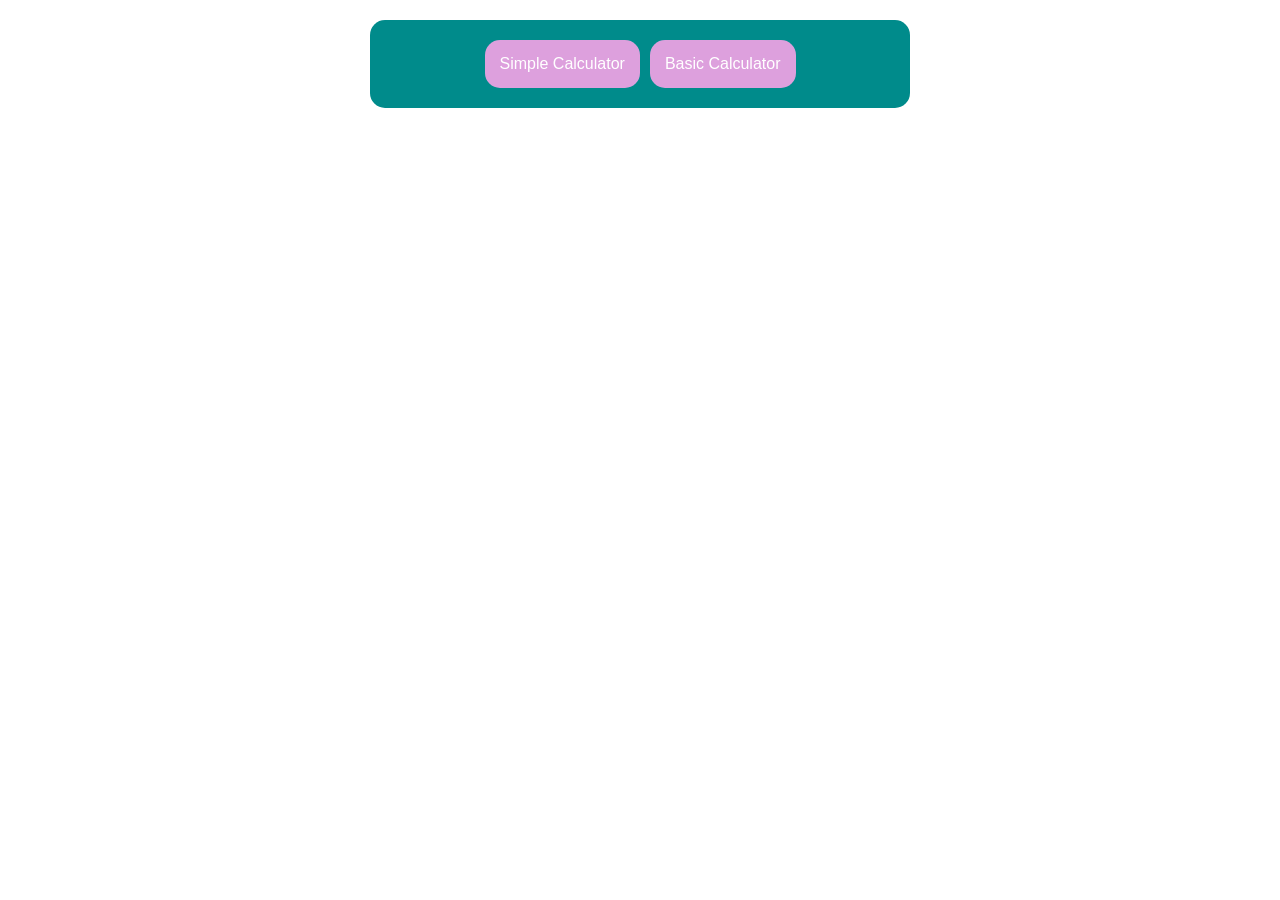
<file: index.html>
<!DOCTYPE html>
<html lang="en">

<head>
    <meta charset="UTF-8">
    <meta name="viewport" content="width=device-width, initial-scale=1.0">
    <title>Help</title>
    <style>
        *{
            font-family: Arial;
        }
        .container {
            margin: 20px auto;
            padding: 20px;
            align-items: center;
            display: flex;
            justify-content: center;
            gap: 10px;
            max-width: 500px;
            background-color: darkcyan;
            border-radius: 15px;
            flex-wrap: wrap;
            min-width: 250px;
        }

        a {
            padding: 15px;
            background-color: plum;
            text-decoration: none;
            color: white;
            border-radius: 15px;

        }

        a:hover{
            background-color: rgb(226, 185, 226);
        }
    </style>
</head>

<body>
    <div class="container">
        <a href="https://masoumeh-rr.github.io/Calculator/01_Simple_Calculator/index.html" target="_blank">Simple Calculator</a>
        <a href="https://masoumeh-rr.github.io/Calculator/02_Basic_Calculator/index.html" target="_blank">Basic Calculator</a>
    </div>
</body>

</html>
</file>
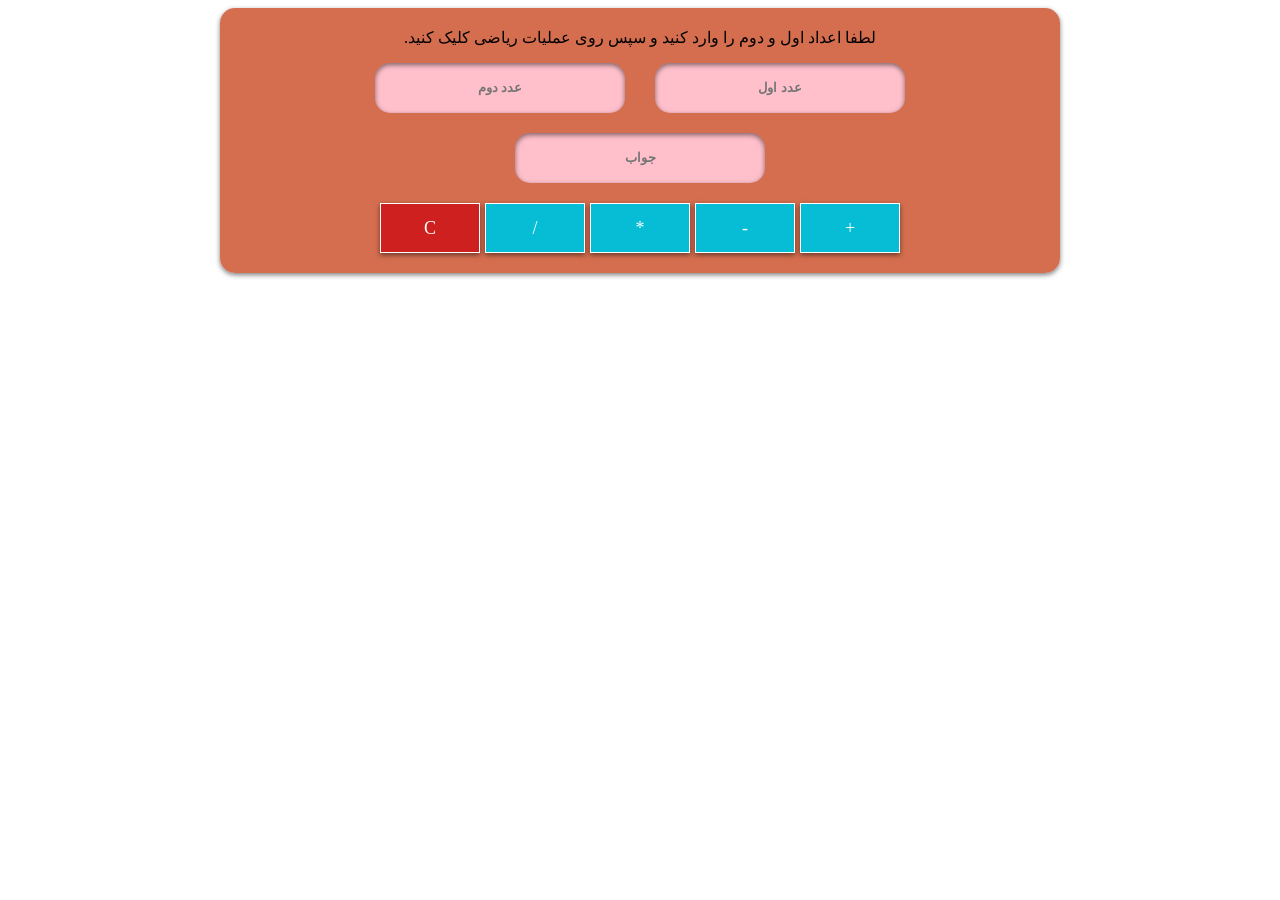
<file: 01_Simple_Calculator/index.html>
<html lang="fa" dir="rtl">

<head>
    <meta charset="UTF-8">
    <meta name="viewport" content="width=device-width, initial-scale=1.0">
    <title>MyCalculator</title>
    <link rel="stylesheet" href="./Style/style.css">

</head>

<body>
    <div class="container">
        <div class="inputs">
            <p class="text">لطفا اعداد اول و دوم را وارد کنید و سپس روی عملیات ریاضی کلیک کنید. </p>
            <div class="numbers">
                <input type="text" id="num1" placeholder="عدد اول">
                <input type="text" id="num2" placeholder="عدد دوم">
            </div>
            <div class="resault">
                <input type="text" id="answer" placeholder="جواب" readonly>
            </div>
        </div>
        <div class="btncontainer">
            <button id="plus">+</button>
            <button id="minus">-</button>
            <button id="multiplication">*</button>
            <button id="division">/</button>
            <button id="restart">C</button>
        </div>
    </div>
</body>
<script src="./JS/javaScript.js"></script>

</html>
</file>
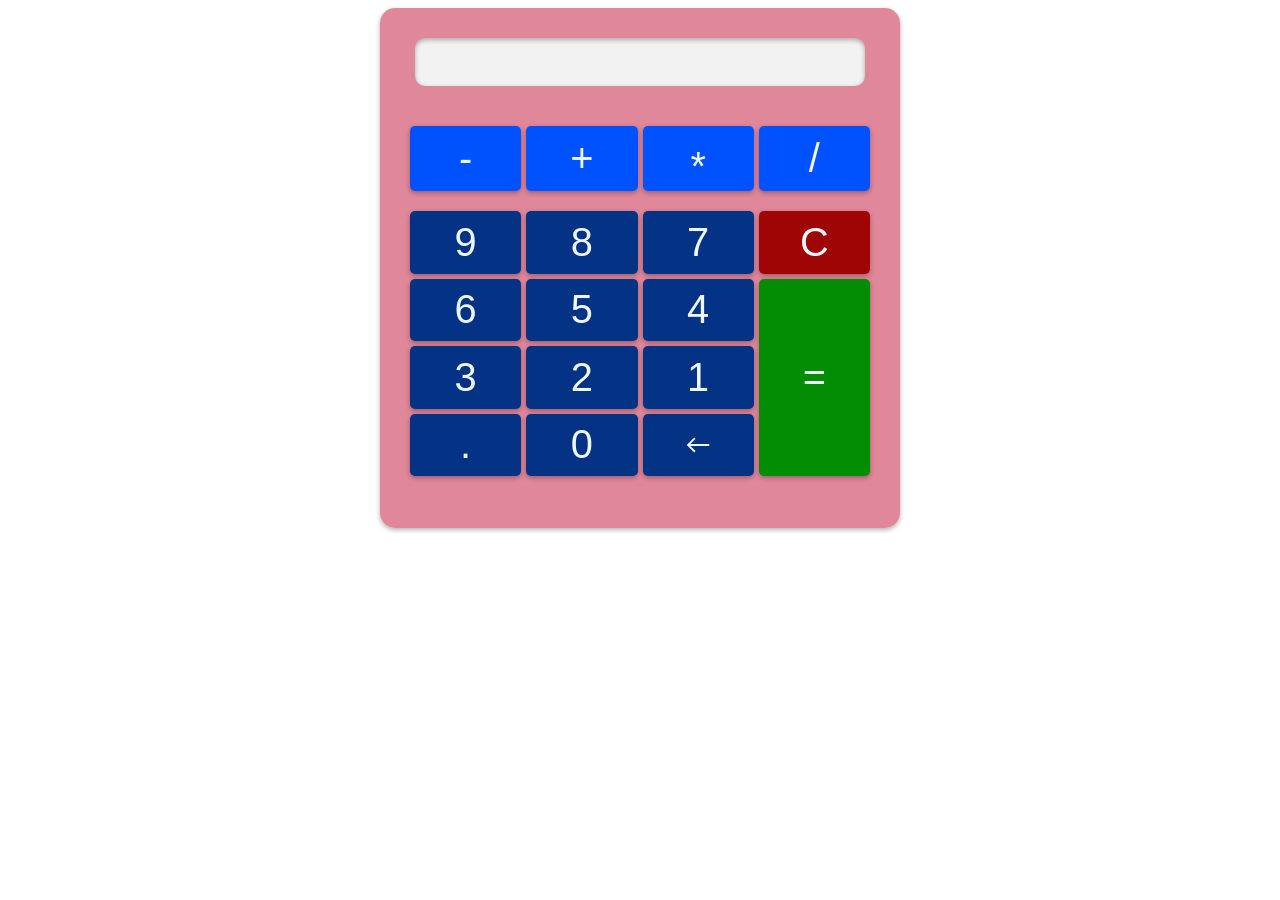
<file: 02_Basic_Calculator/index.html>
<html lang="en">

<head>
    <meta charset="UTF-8">
    <meta name="viewport" content="width=device-width, initial-scale=1.0">
    <title>MyCalculator</title>
    <link rel="stylesheet" href="./style.css">
</head>

<body>
    <div class="container">
        <div class="glass">
            <input type="text" id="answer" readonly>
        </div>
        <div class="btncontainer">
            <button id="oparator">-</button>
            <button id="oparator">+</button>
            <button id="oparator" style="padding:15px 0 0 0;">*</button>
            <button id="oparator">/</button>
            <button id="numbers">9</button>
            <button id="numbers">8</button>
            <button id="numbers">7</button>
            <button id="clear">C</button>
            <button id="numbers">6</button>
            <button id="numbers">5</button>
            <button id="numbers">4</button>
            <button id="equal">=</button>
            <button id="numbers">3</button>
            <button id="numbers">2</button>
            <button id="numbers">1</button>
            <button id="dot">.</button>
            <button id="numbers">0</button>
            <button id="backspace" data-value="backspace"><svg xmlns="http://www.w3.org/2000/svg" fill="none" viewBox="0 0 24 24"
                    id="Keyboard-Backspace--Streamline-Sharp-Material" height="30" width="30">
                    <desc>
                        Keyboard Backspace Streamline Icon: https://streamlinehq.com
                    </desc>
                    <path fill="aliceblue"
                        d="M8.975 17.95 3 11.975 8.975 6l1.075 1.075 -4.15 4.15H21v1.5H5.9l4.15 4.15 -1.075 1.075Z"
                        stroke-width="1"></path>
                </svg> </button>
        </div>
    </div>
</body>
<script src="./script.js"></script>

</html>
</file>
<file: 01_Simple_Calculator/Style/style.css>
* {
    font-family:Titr;
}

.text {
    margin-top: 0;
    text-align: center;
    font-size: medium;
    font-weight: 100;
}

.container {
    padding: 20px;
    border-radius: 15px;
    margin: 0 auto;
    max-width: 800px;
    min-width: 250px;
    background: rgba(196, 53, 9, 0.715);
    box-shadow: 0 2px 5px rgba(0, 0, 0, 0.5);

}

button {
    width: 100px;
    height: 50px;
    border-style: none;
    background: rgb(7, 189, 213);
    color: white;
    text-align: center;
    border: 1px solid white;
    font-size: large;
    box-shadow: 0 2px 5px rgba(0, 0, 0, 0.5);
}

#restart {
    background-color: rgb(207, 32, 32);
}


.btncontainer {
    display: flex;
    justify-content: center;
    gap: 5px;

}

#num1,
#num2,
#answer {
    width: 250px;
    height: 50px;
    border-radius: 15px;
    border-style: none;
    background-color: pink;
    text-align: center;
    color: white;
    font-weight: 700;
    min-width: 200px;
    margin: 0 10px;
    outline: none;
    box-shadow: 0 2px 5px rgba(0, 0, 0, 0.5) inset;


}

.numbers {
    gap: 10px;
    display: flex;
    flex-wrap: wrap;
    justify-content: center;
}

.resault {
    display: flex;
    margin: 20px 0;
    flex-wrap: wrap;
    justify-content: center;
}

#restart:hover {
    background-color: rgb(144, 25, 25);
}

#restart:active {
    background-color: rgb(78, 14, 14);
}

button:hover {
    background-color: rgb(73, 126, 149);
}

button:active {
    background-color: rgb(8, 60, 66);

}
</file>
<file: 02_Basic_Calculator/style.css>
*{
    font-family: Arial;
    font-size: larger;

}
.container{
    margin: 0 auto;
    max-width: 500px;
    height: 500px;
    text-align: center;
    background: rgba(218, 112, 135, 0.837);
    border-radius: 15px;
    padding: 10px;
    box-shadow: 0 2px 5px rgba(0, 0, 0, 0.3);
    min-width: 300px;
}

#answer{
margin: 20px;
width: 90%;
height: 2.5rem;
padding: 15px;
border: none;
outline: none;
background-color: rgb(242, 242, 242);
border-radius: 10px;
box-shadow: 0 2px 5px rgba(0, 0, 0, 0.3) inset;
}

.btncontainer{
    height: 70%;
    margin: 20px;
    display: grid;
    grid-template-columns: repeat(4,1fr);
    gap: 5px;
}

#equal{
    grid-row: span 3;
}

#equal{
    background-color: rgb(2, 141, 2);
}
button{
    border: none;
    border-radius: 5px;
    box-shadow: 0 2px 5px rgba(0, 0, 0, 0.3);
    background-color: rgb(4, 51, 134);
    color: aliceblue;
    transition:background-color 0.2s ease-out ;
}
/* 
#backspace svg path{
    fill: aliceblue;
} */

#clear{
    padding: 0;
    background-color: rgb(160, 5, 5);
}

#oparator{
    text-align: center;
    height: 65px;
    background-color: rgb(0, 81, 255);
}

#clear:hover{
    background-color: rgb(205, 6, 6);
}

#oparator:hover{
    background-color: rgb(53, 117, 255);
}

button:hover{
    background-color: rgb(5, 70, 183);
}
#equal:hover{
    background-color: rgb(3, 191, 3);
}

#clear:active{
    background-color: rgb(117, 4, 4);
}

#oparator:active{
    background-color: rgb(3, 73, 226);
}

button:active{
    background-color: rgb(2, 29, 76);
}
#equal:active{
    background-color: rgb(3, 132, 3);
}
</file>
